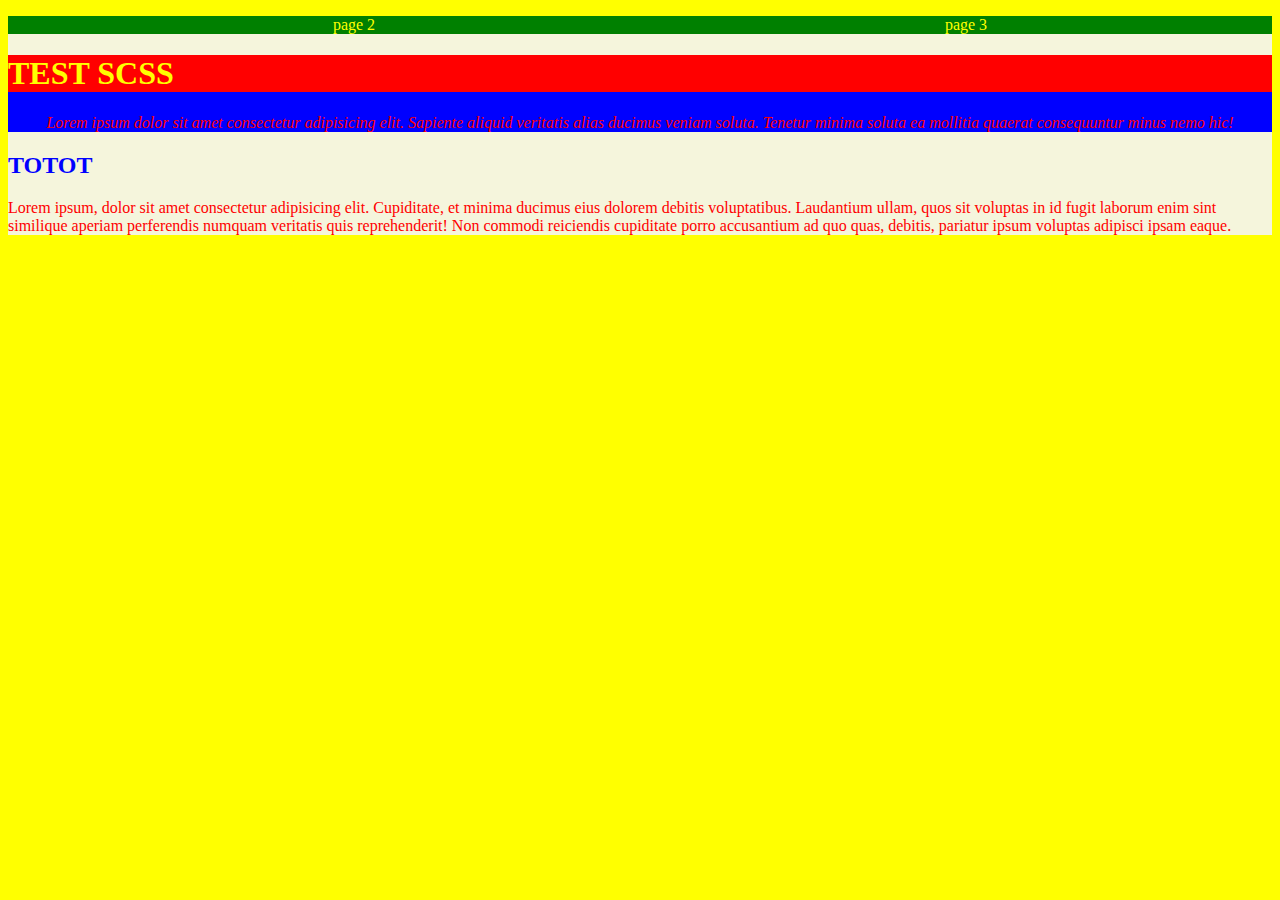
<file: index.html>
<!DOCTYPE html>
<html lang="en">
  <head>
    <title>page 1</title>
    <meta charset="UTF-8" />
    <meta name="viewport" content="width=device-width, initial-scale=1" />

    <link href="./index.css" rel="stylesheet" />
  </head>
  <body>
    <div class="home">
      <nav>
        <ul>
          <li>
            <a href="./page2.html">page 2</a>
          </li>
          <li>
            <a href="./page3.html">page 3</a>
          </li>
        </ul>
      </nav>
      <header>
        <h1>TEST SCSS</h1>
        <p>
          Lorem ipsum dolor sit amet consectetur adipisicing elit. Sapiente
          aliquid veritatis alias ducimus veniam soluta. Tenetur minima soluta
          ea mollitia quaerat consequuntur minus nemo hic!
        </p>
      </header>

      <section>
        <h2>TOTOT</h2>
        <p>
          Lorem ipsum, dolor sit amet consectetur adipisicing elit. Cupiditate,
          et minima ducimus eius dolorem debitis voluptatibus. Laudantium ullam,
          quos sit voluptas in id fugit laborum enim sint similique aperiam
          perferendis numquam veritatis quis reprehenderit! Non commodi
          reiciendis cupiditate porro accusantium ad quo quas, debitis, pariatur
          ipsum voluptas adipisci ipsam eaque.
        </p>
      </section>
    </div>
  </body>
</html>
</file>
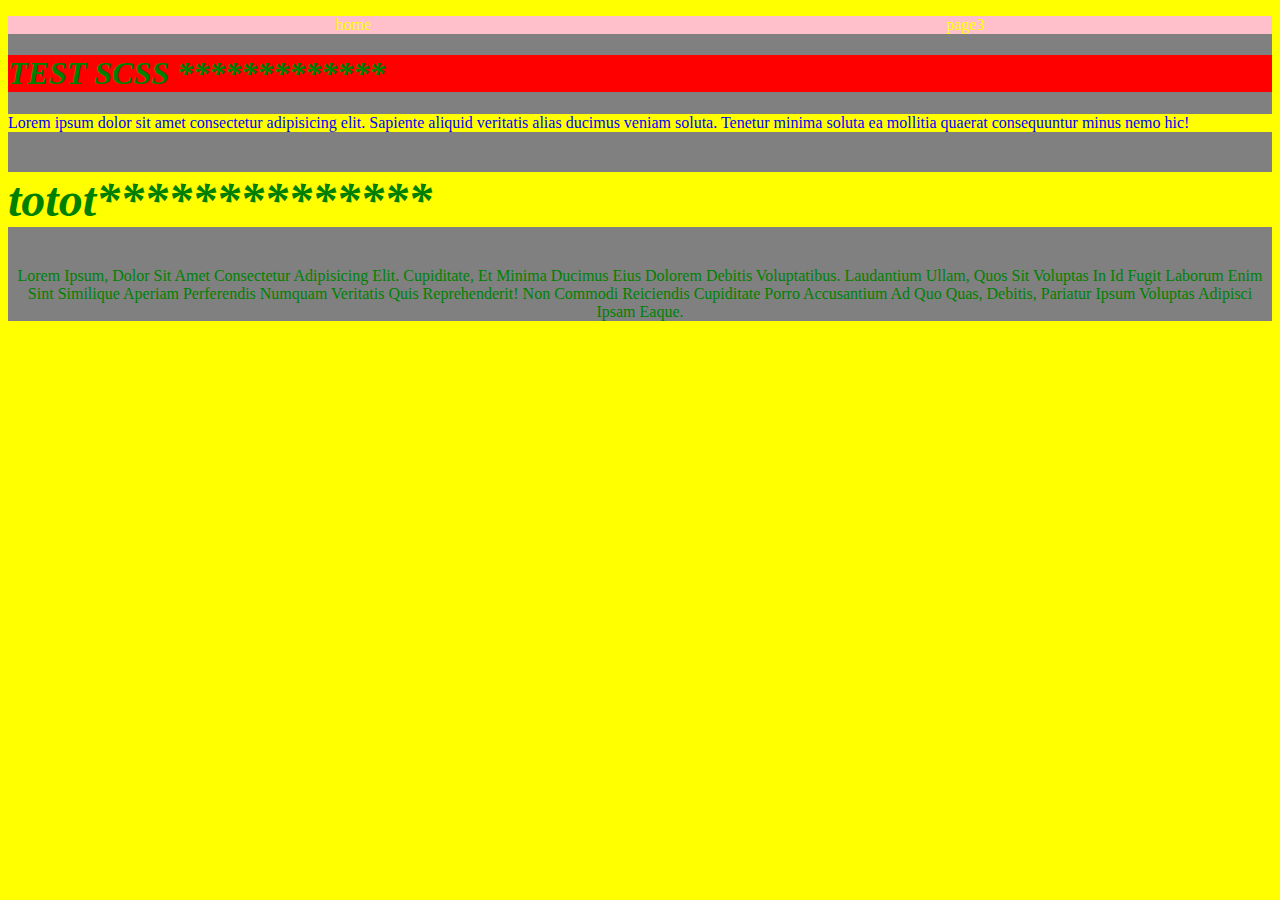
<file: page2.html>
<!DOCTYPE html>
<html lang="en">
  <head>
    <title></title>
    <meta charset="UTF-8" />
    <meta name="viewport" content="width=device-width, initial-scale=1" />

    <link href="./index.css" rel="stylesheet" />
  </head>
  <body>
    <div class="page2">
      <nav>
        <ul>
          <li>
            <a href="./index.html">home</a>
          </li>
          <li>
            <a href="./page3.html">page3</a>
          </li>
        </ul>
      </nav>
      <header>
        <h1>TEST SCSS *************</h1>
        <p>
          Lorem ipsum dolor sit amet consectetur adipisicing elit. Sapiente
          aliquid veritatis alias ducimus veniam soluta. Tenetur minima soluta
          ea mollitia quaerat consequuntur minus nemo hic!
        </p>
      </header>

      <section>
        <h2>TOTOT**************</h2>
        <p>
          Lorem ipsum, dolor sit amet consectetur adipisicing elit. Cupiditate,
          et minima ducimus eius dolorem debitis voluptatibus. Laudantium ullam,
          quos sit voluptas in id fugit laborum enim sint similique aperiam
          perferendis numquam veritatis quis reprehenderit! Non commodi
          reiciendis cupiditate porro accusantium ad quo quas, debitis, pariatur
          ipsum voluptas adipisci ipsam eaque.
        </p>
      </section>
    </div>
  </body>
</html>
</file>
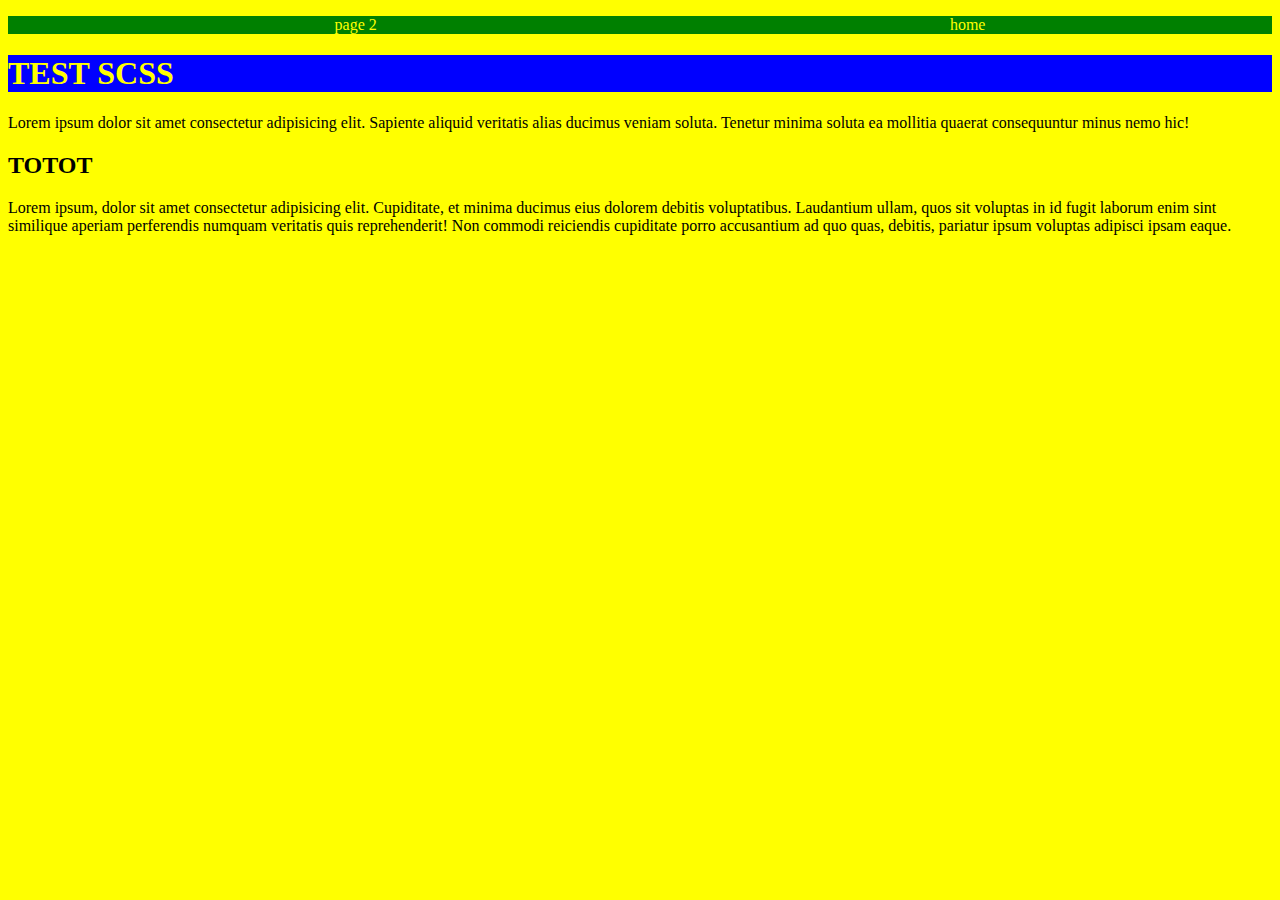
<file: page3.html>
<!DOCTYPE html>
<html lang="en">
  <head>
    <title>page 1</title>
    <meta charset="UTF-8" />
    <meta name="viewport" content="width=device-width, initial-scale=1" />

    <link href="./index.css" rel="stylesheet" />
  </head>
  <body>
    <div class="page3">
      <nav>
        <ul>
          <li>
            <a href="./page2.html">page 2</a>
          </li>
          <li>
            <a href="./index.html">home</a>
          </li>
        </ul>
      </nav>
      <header>
        <h1>TEST SCSS</h1>
        <p>
          Lorem ipsum dolor sit amet consectetur adipisicing elit. Sapiente
          aliquid veritatis alias ducimus veniam soluta. Tenetur minima soluta
          ea mollitia quaerat consequuntur minus nemo hic!
        </p>
      </header>

      <section>
        <h2>TOTOT</h2>
        <p>
          Lorem ipsum, dolor sit amet consectetur adipisicing elit. Cupiditate,
          et minima ducimus eius dolorem debitis voluptatibus. Laudantium ullam,
          quos sit voluptas in id fugit laborum enim sint similique aperiam
          perferendis numquam veritatis quis reprehenderit! Non commodi
          reiciendis cupiditate porro accusantium ad quo quas, debitis, pariatur
          ipsum voluptas adipisci ipsam eaque.
        </p>
      </section>
    </div>
  </body>
</html>
</file>
<file: index.css>
ul {
  list-style: none;
}
ul a {
  text-decoration: none;
}

body .home {
  background: beige;
}
body .home nav {
  background: green;
}
body .home nav ul a {
  color: yellow;
}
body .home header {
  background: blue;
}
body .home header h1 {
  color: yellow;
  background: red;
}
body .home header p {
  color: red;
  text-align: center;
  font-style: italic;
}
body .home section {
  background: transparent;
}
body .home section h2 {
  color: blue;
}
body .home section p {
  color: red;
}

body .page2 {
  background: grey;
}
body .page2 nav {
  background: pink;
}
body .page2 header h1 {
  color: green;
  font-style: italic;
  background: red;
}
body .page2 header p {
  color: blue;
  background: yellow;
}
body .page2 section h2 {
  font-size: 3rem;
  font-style: italic;
  text-transform: lowercase;
  color: green;
  background: yellow;
}
body .page2 section p {
  color: green;
  text-transform: capitalize;
  text-align: center;
}

body {
  background: yellow;
}
body nav {
  background: green;
}
body nav ul {
  display: -webkit-box;
  display: -ms-flexbox;
  display: flex;
  -ms-flex-pack: distribute;
      justify-content: space-around;
  -webkit-box-align: center;
      -ms-flex-align: center;
          align-items: center;
}
body nav ul a {
  color: yellow;
}
body h1 {
  background: blue;
  color: yellow;
}/*# sourceMappingURL=index.css.map */
</file>
